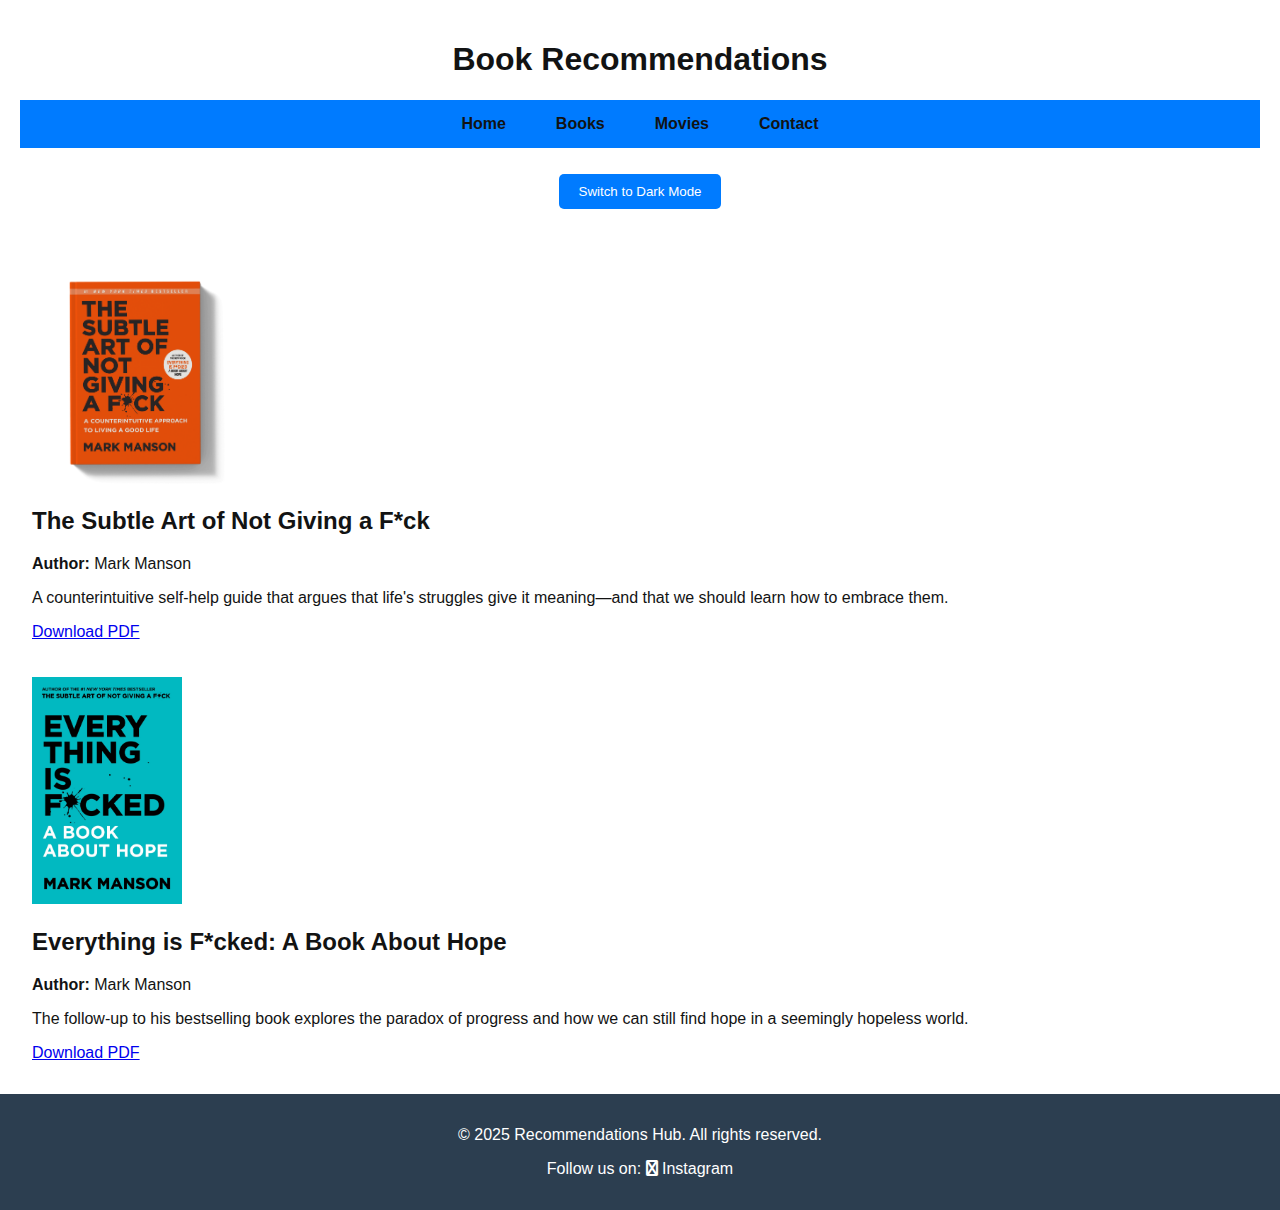
<file: books.html>
<!DOCTYPE html>
<html lang="en">

<head>
  <meta charset="UTF-8" />
  <meta name="viewport" content="width=device-width, initial-scale=1.0" />
  <title>Book Recommendations</title>
  <link rel="stylesheet" href="style.css" />
  <style>
    /* Default light mode styles */
    body {
      background-color: white;
      color: rgb(18, 19, 19);
      transition: background-color 0.5s, color 0.5s;
    }

    /* Dark mode styles */
    body.dark-mode {
      background-color: black;
      color: white;
    }

    nav ul li a {
      color: inherit;
    }

    nav ul li a:hover {
      color: #ffffff;
    }

    #theme-toggle {
      padding: 10px 20px;
      margin: 10px;
      cursor: pointer;
      background-color: #007BFF;
      color: white;
      border: none;
      border-radius: 5px;
      transition: background-color 0.3s, color 0.3s;
    }

    #theme-toggle:hover {
      background-color: #0056b3;
    }
  </style>
  <!-- Add Font Awesome for the Instagram icon -->
  <link rel="stylesheet" href="https://cdnjs.cloudflare.com/ajax/libs/font-awesome/6.0.0-beta3/css/all.min.css">
</head>

<body>
  <header>
    <h1>Book Recommendations</h1>
    <nav>
      <ul>
        <li><a href="index.html">Home</a></li>
        <li><a href="books.html">Books</a></li>
        <li><a href="movies.html">Movies</a></li>
        <li><a href="index.html#contact">Contact</a></li>

      </ul>
    </nav>
    <button id="theme-toggle" onclick="toggleTheme()">Switch to Dark Mode</button>
  </header>

  <main>
    <section class="grid">
      <!-- Book 1 -->
      <article>
        <img src="b1.png" alt="The Subtle Art of Not Giving a F*ck" style="width: 210px;" />
        <h2>The Subtle Art of Not Giving a F*ck</h2>
        <p><strong>Author:</strong> Mark Manson</p>
        <p>A counterintuitive self-help guide that argues that life's struggles give it meaning—and that we should learn
          how to embrace them.</p>
        <a href="https://nibmehub.com/opac-service/pdf/read/The%20Subtle%20Art%20of%20Not%20Giving%20a%20Fck%20A%20Counterintuitive%20Approach%20to%20Living%20a%20Good%20Life%20by%20Mark%20Manson%20(z-lib.org).pdf"
          target="_blank">Download PDF</a>
      </article>
      <br><br>

      <!-- Book 2 -->
      <article>
        <img src="b2.png" style="width: 150px;" />
        <h2>Everything is F*cked: A Book About Hope</h2>
        <p><strong>Author:</strong> Mark Manson</p>
        <p>The follow-up to his bestselling book explores the paradox of progress and how we can still find hope in a
          seemingly hopeless world.</p>
        <a href="https://ia803206.us.archive.org/30/items/everything-is-fucked/Everything%20Is%20F*cked.pdf"
          target="_blank">Download PDF</a>
      </article>
    </section>
  </main>

  <footer>
    <p>&copy; 2025 Recommendations Hub. All rights reserved.</p>
    <p>
      Follow us on:
      <a href="https://www.instagram.com/shayanf.baig" target="_blank" style="text-decoration: none; color: inherit;">
        <i class="fa fa-instagram" aria-hidden="true"></i> Instagram
      </a>
    </p>
  </footer>
</body>

</html>
</file>
<file: style.css>
/* General Styles */
body {
  background-color: rgba(255, 255, 255, 0.704);
  color: black;
  font-family: Arial, sans-serif;
  margin: 0;
  padding: 0;
  transition: background-color 0.5s, color 0.5s;
}

body.dark-mode {
  background-color: black;
  color: white;
}

header {
  text-align: center;
  padding: 20px;
}

h1:hover {
  color: crimson;
  /* color when hovered */
  cursor: pointer;
  /* shows hand cursor */
}

nav ul {
  list-style: none;
  padding: 0;
  display: flex;
  justify-content: center;
  background-color: #007bff;
  padding: 10px;
  gap: 20px;
  padding: 15px;
}

nav ul li {
  margin: 0 15px;
}

nav ul li a {
  text-decoration: none;
  color: white;
  font-weight: bold;
}

nav ul li a:hover {
  color: #ffd700;
}

#theme-toggle {
  padding: 10px 20px;
  margin: 10px;
  cursor: pointer;
  background-color: #007bff;
  color: white;
  border: none;
  border-radius: 5px;
  transition: background-color 0.3s, color 0.3s;
}

#theme-toggle:hover {
  background-color: #0056b3;
}

main {
  padding: 2rem;
}

.recommendation {
  display: flex;
  background-color: white;
  margin-bottom: 2rem;
  border-radius: 8px;
  overflow: hidden;
  box-shadow: 0 0 10px rgba(0, 0, 0, 0.1);
}

.recommendation img {
  width: 200px;
  height: auto;
}

.recommendation div {
  padding: 1rem;
}

footer {
  text-align: center;
  padding: 1rem;
  background-color: #2c3e50;
  color: white;
}

/* Contact Section */
#contact {
  padding: 20px;
  background-color: #f9f9f9;
  margin: 20px auto;
  max-width: 600px;
  border-radius: 10px;
  box-shadow: 0 0 10px rgba(0, 0, 0, 0.1);
}

#contact h2 {
  text-align: center;
}

#contact form {
  display: flex;
  flex-direction: column;
}

#contact label {
  margin: 10px 0 5px;
}

#contact input,
#contact textarea {
  padding: 10px;
  border: 1px solid #ccc;
  border-radius: 5px;
  font-size: 16px;
}

#contact button {
  margin-top: 10px;
  padding: 10px;
  background-color: #007bff;
  color: white;
  border: none;
  border-radius: 5px;
  cursor: pointer;
  font-size: 16px;
}

#contact button:hover {
  background-color: #0056b3;
}
</file>
